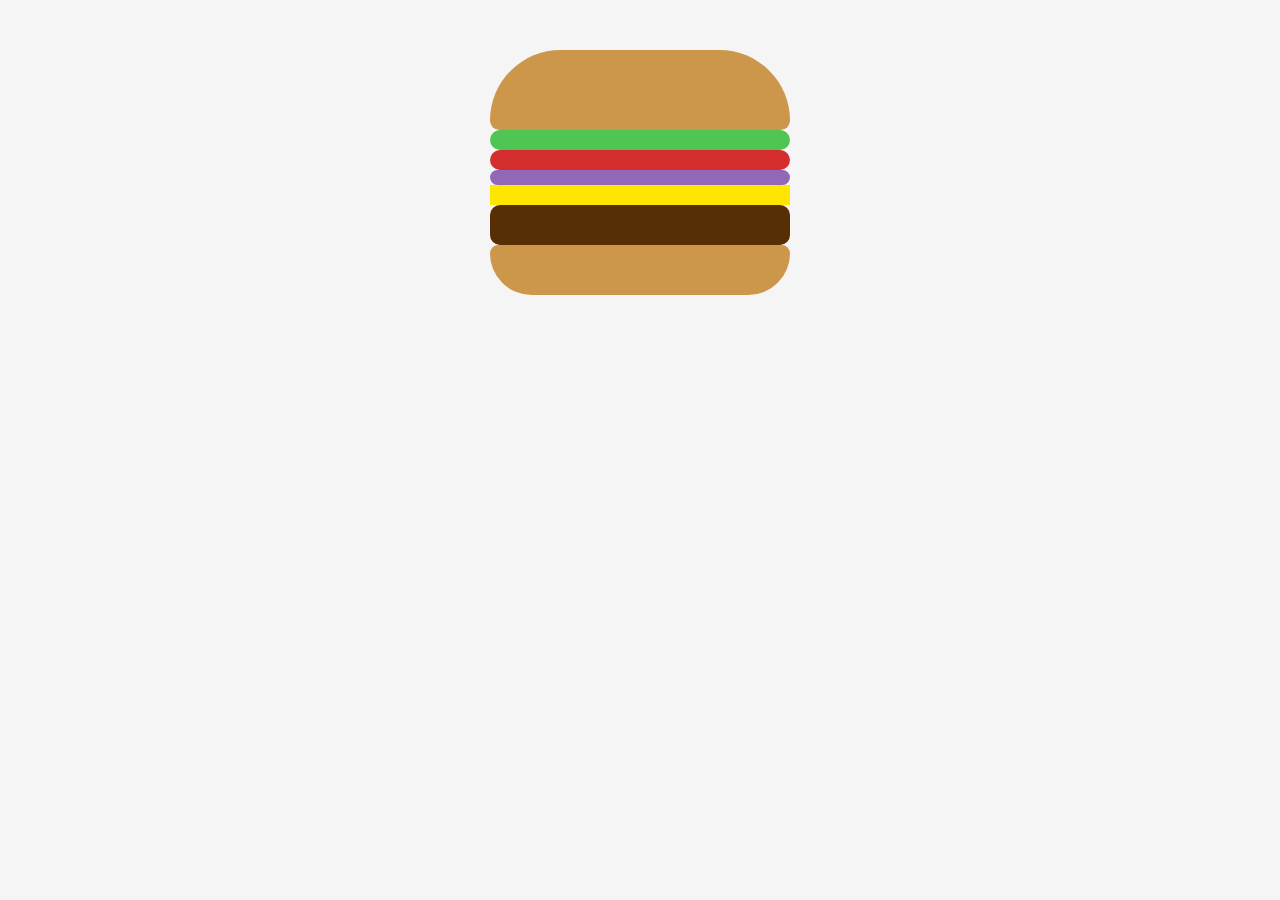
<file: index.html>
<!DOCTYPE html>
<html lang="en">
        
        <head>
            <meta charset="UTF-8">
            <title>My Perfect Hamburger</title>
            <link rel="stylesheet" href="Hamburger.css">
        </head>
        
        <body>
                
                <div class="Burger">
                    <div class="TopBun"></div>
                    <div class="Lettuce"></div>
                    <div class="Tomato"></div>
                    <div class="Onion"></div>
                    <div class="Cheese"></div>
                    <div class="Patty"></div>
                    <div class="BottomBun"></div>
                </div>
                
        </body>
</html>
</file>
<file: Hamburger.css>
body {
    background-color: #f5f5f5;
    display: flex;
    justify-content: center;
    margin-top: 50px;
}
.Burger {
    width: 300px;
}
.TopBun {
    height: 80px;
    background-color: #cc964b;
    border-radius: 150px 150px 20px 20px;
}
.Lettuce {
    height: 20px;
    background-color: #4fc553;
    border-radius: 10px;
}
.Tomato {
    height: 20px;
    background-color: #d42d2d;
    border-radius: 10px;
}
.Onion {
    height: 15px;
    background-color: #9168b7;
    border-radius: 10px;
}
.Cheese {
    height: 20px;
    background-color: #ffe600;
}
.Patty {
    height: 40px;
    background-color: #582e04;
    border-radius: 10px;
}
.BottomBun {
    height: 50px;
    background-color: #cc964b;
    border-radius: 20px 20px 100px 100px;
}
</file>
